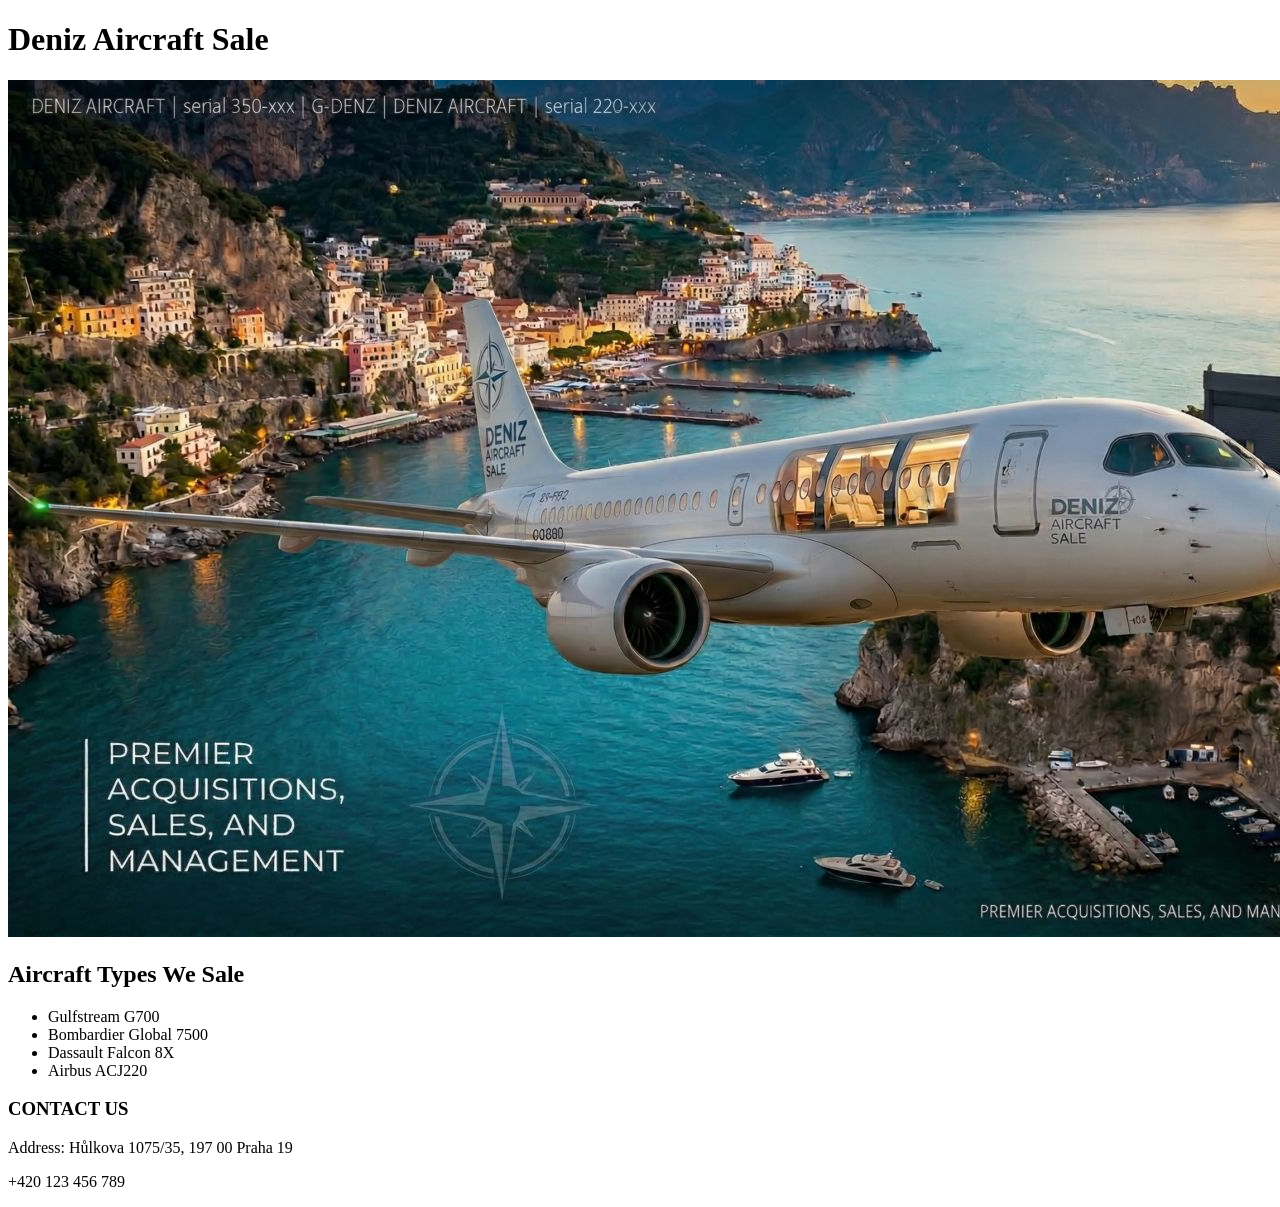
<file: week02/index.html>
<!DOCTYPE html>
<html lang="en">
<head>
    <meta charset="UTF-8">
    <meta name="viewport" content="width=device-width, initial-scale=1.0">
    <title>Deniz Aircraft Sale</title>
</head>
<body>
    <header>
        <h1>Deniz Aircraft Sale</h1>
    </header>
    <main>
        <img src="ACJ220MP.jpeg" alt="Aircraft">
        <h2>Aircraft Types We Sale</h2>
        <ul>
            <li>Gulfstream G700</li>
            <li>Bombardier Global 7500</li>
            <li>Dassault Falcon 8X</li>
            <li>Airbus ACJ220</li>   
        </ul>
    </main>
    <footer>
        <h3>CONTACT US</h3>
        <p>Address: Hůlkova 1075/35, 197 00 Praha 19</p>
        <p>+420 123 456 789</p>
        
    </footer>
</body>
</html>
</file>
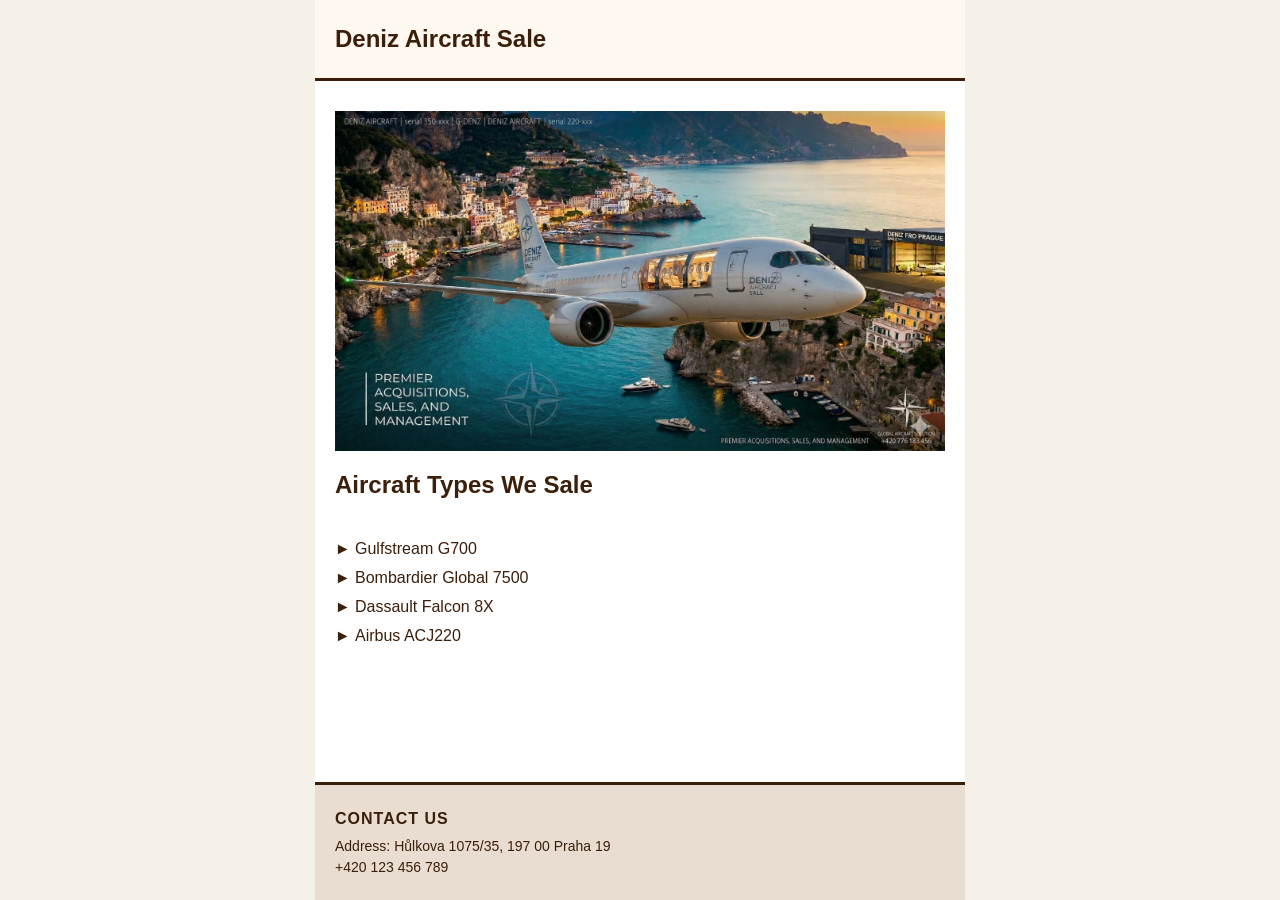
<file: week03/index.html>
<!DOCTYPE html>
<html lang="en">
<head>
    <meta charset="UTF-8">
    <meta name="viewport" content="width=device-width, initial-scale=1.0">
    <link rel="stylesheet" href="styles.css">
    <title>Deniz Aircraft Sale</title>
</head>
<body>
    <header>
        <h1>Deniz Aircraft Sale</h1>
    </header>
    <main>
        <img src="ACJ220MP.jpeg" alt="Aircraft">
        <h2>Aircraft Types We Sale</h2>
        <ul>
            <li>Gulfstream G700</li>
            <li>Bombardier Global 7500</li>
            <li>Dassault Falcon 8X</li>
            <li>Airbus ACJ220</li>   
        </ul>
    </main>
    <footer>
        <h3>CONTACT US</h3>
        <p>Address: Hůlkova 1075/35, 197 00 Praha 19</p>
        <p>+420 123 456 789</p>
        
    </footer>
</body>
</html>
</file>
<file: week03/styles.css>
:root {
  --primary-color: #3b1f0a;
  --bg-color: #f5f0e8;
}


html, body {
  margin: 0;
  padding: 0;
  min-height: 100%;
  height: 100%;
}

body {
  font-family: sans-serif;
  color: #3b1f0a;
  background-color: #f5f0e8;
  display: flex;
  flex-direction: column;
  min-height: 100vh; 
}


body > * {
  max-width: 650px; 
  margin-left: auto;
  margin-right: auto;
  width: 100%;
  box-sizing: border-box;
}

header {
    background-color: #fff8f0;
    padding: 25px 20px;
    border-bottom: 3px solid #3b1f0a;
}

h1 {
    margin: 0;
    font-size: 24px;
}


main {
    padding: 30px 20px;
    background-color: #ffffff;
    flex: 1 1 auto; 
    display: flex;
    flex-direction: column; 
    
    
    
}


.hero-image {
    width: 100%;           
    height: auto;          
    object-fit: contain;   
    display: block;
    margin-bottom: 25px;
    border-radius: 6px;
    box-shadow: 0 4px 15px rgba(59, 31, 10, 0.15); 
    
    background-color: #e0e0e0;
}


.content-section {
    flex: 1; 
}

ul {
    list-style-type: "► ";
    padding-left: 20px;
    line-height: 1.8;
}

footer {
    background-color: #e8ddd0;
    padding: 25px 20px;
    border-top: 3px solid #3b1f0a;
    margin-top: auto; 
}

footer h3 {
    margin: 0 0 10px 0;
    font-size: 16px;
    text-transform: uppercase;
    letter-spacing: 1px;
}

footer p {
    margin: 5px 0 0 0;
    font-size: 14px;
}
</file>
